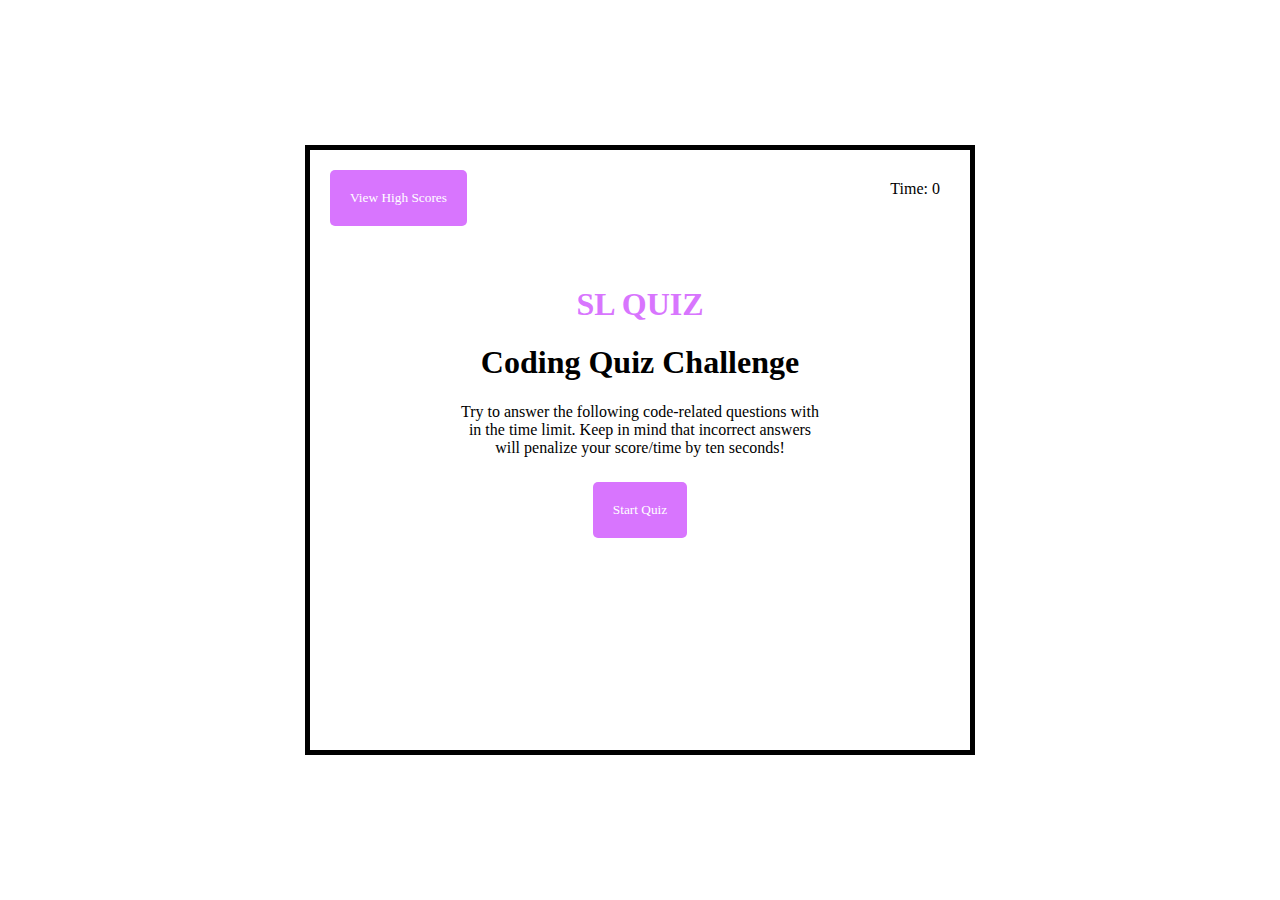
<file: index.html>
<!DOCTYPE html>
<html lang="en">

<head>
    <meta charset="UTF-8" />
    <meta name="viewport" 
          content="width=device-width,
                   initial-scale=1.0" />
    <link rel="stylesheet"
          href="./style.css" />
    <title>Code Quiz</title>
</head>

<body>
    <div class="containerNew">
        <header>
            <div>
                <a href="./highscore.html">
                    <button class="scores-header" 
                            id="view-high-scores">
                        View High Scores
                    </button>
                </a>
            </div>

            <div class="timer">
                <p>
                    Time:
                    <span id="timer">
                        0
                    </span>
                </p>
            </div>
        </header>

        <main class="quiz">
            <div id="quiz-start">
                <div class="landing" 
                     id="start-screen">
                    <h1 id="top">
                        SL QUIZ
                    </h1>
                    <h1>
                        Coding Quiz Challenge
                    </h1>
                    <p>
                        Try to answer the following
                        code-related questions with
                        in the time limit. Keep in
                        mind that incorrect answers
                        will penalize your score/time
                        by ten seconds!
                    </p>
                    <button id="start">
                        Start Quiz
                    </button>
                </div>
            </div>

            <div class="hide" id="questions">
                <h2 id="question-words"></h2>
                <div class="options" id="options">
                </div>
            </div>

            <div class="hide" id="quiz-end">
                <h2>All Done!</h2>
                <p>Your final score is:
                    <span id="score-final">
                    </span>
                </p>
                <p>
                    Please enter your name:
                    <input type="text" 
                           id="name" 
                           max="3" />
                    <button id="submit-score">
                        Submit
                    </button>
                </p>
            </div>

            <div id="feedback" 
                 class="feedback hide">
            </div>
        </main>
    </div>
    <script src="./script.js"></script>
</body>

</html>
</file>
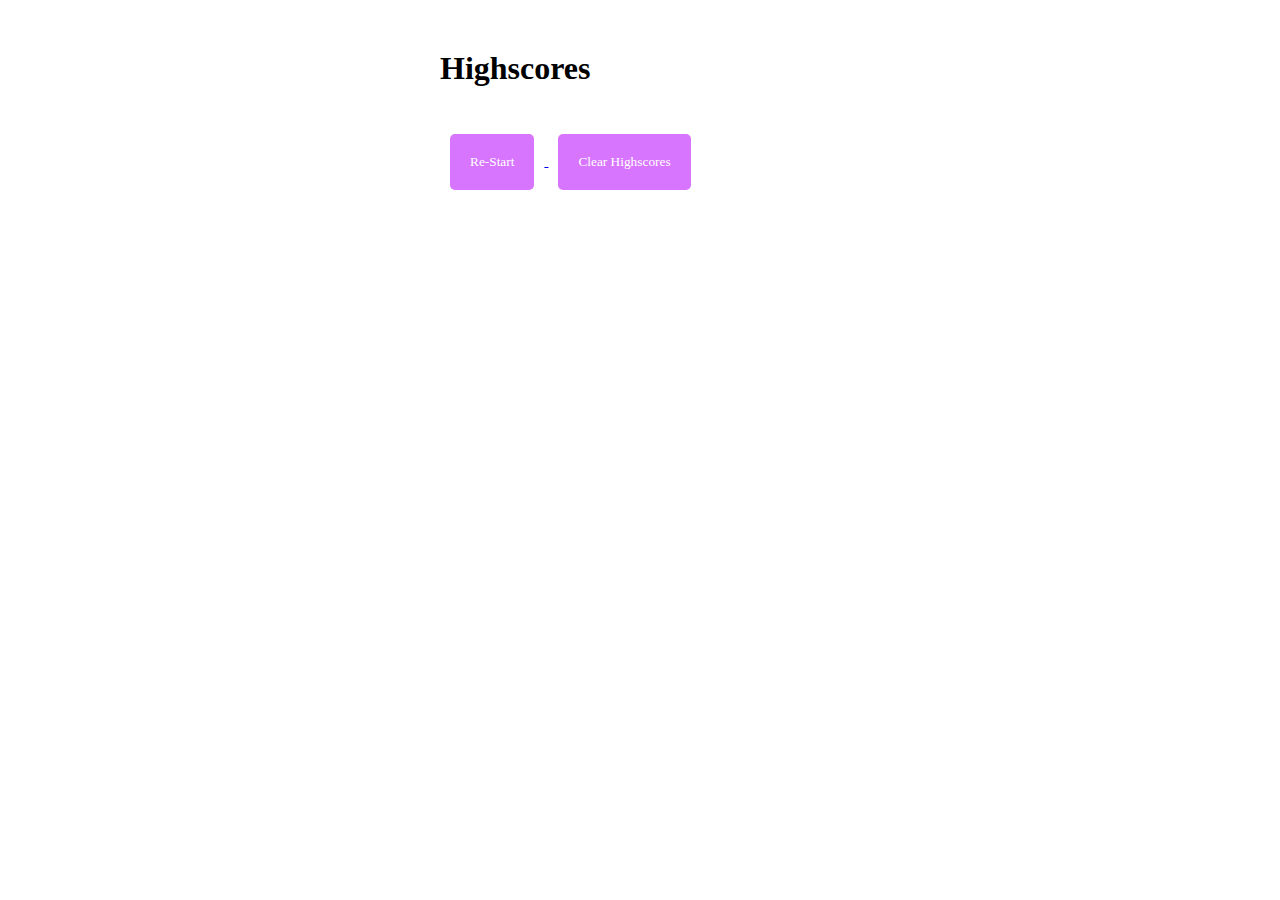
<file: highscore.html>
<!DOCTYPE html>
<html lang="en">

<head>
    <meta charset="UTF-8" />
    <meta name="viewport" content="width=device-width, initial-scale=1.0" />
    <link rel="stylesheet" href="./style.css" />
    <script src="./highScore.js" defer></script>
    <title>Code Quiz - High Scores</title>
</head>

<body>
    <div class="scores">
        <h1>Highscores</h1>
        <ol id="highscores"></ol>
        <a href="index.html">
            <button>Re-Start</button>
        </a>
        <button id="clear">Clear Highscores</button>
    </div>
</body>

</html>
</file>
<file: style.css>
* {
  font-family: Georgia, Times, "Times New Roman", serif;
}

.quiz,
.scores {
  margin: 50px auto 0 auto;
  max-width: 400px;
}

#top {
  color:#d875fe;
}

.containerNew {
  border: 5px solid;
  position: absolute;
  top: 50%;
  left: 50%;
  height: 580px;
  width: 50%;
  transform: translate(-50%, -50%);
  padding: 10px;
}

p {
  margin: 15px 15px;
}

.landing {
  text-align: center;
}

.scoresHeader {
  position: absolute;
  top: 15px;
  left: 15px;
}

.timer {
  position: absolute;
  top: 15px;
  right: 15px;
}

button {
  display: inline-block;
  margin: 10px;
  cursor: pointer;
  color: #fff;
  background-color: #d875fe;
  border-radius: 5px;
  border: 0;
  padding: 20px;
}

button:hover {
  background-color: #d875fe;
}

.options button {
  display: block;
}

input[type="text"] {
  font-size: 100%;
}

.hide {
  display: none;
}

.feedback {
  font-style: bold;
  font-size: 120%;
  margin-top: 20px;
  padding-top: 15px;
  color: #fff;
  border-top: 2px solid #4B0082;
}

ol {
  padding-left: 15px;
  max-height: 600px;
  overflow: auto;
}

li {
  padding: 5px;
  list-style: decimal inside none;
}

li:nth-child(odd) {
  background-color: #dfdae7;
}

@media screen and (max-width: 768px) {
  .containerNew {
      width: 80%;
  }
}

@media screen and (max-width: 575px) {
  .containerNew {
      width: 90%;
  }

  .quiz,
  .scores {
      max-width: 90%;
  }
}
</file>
